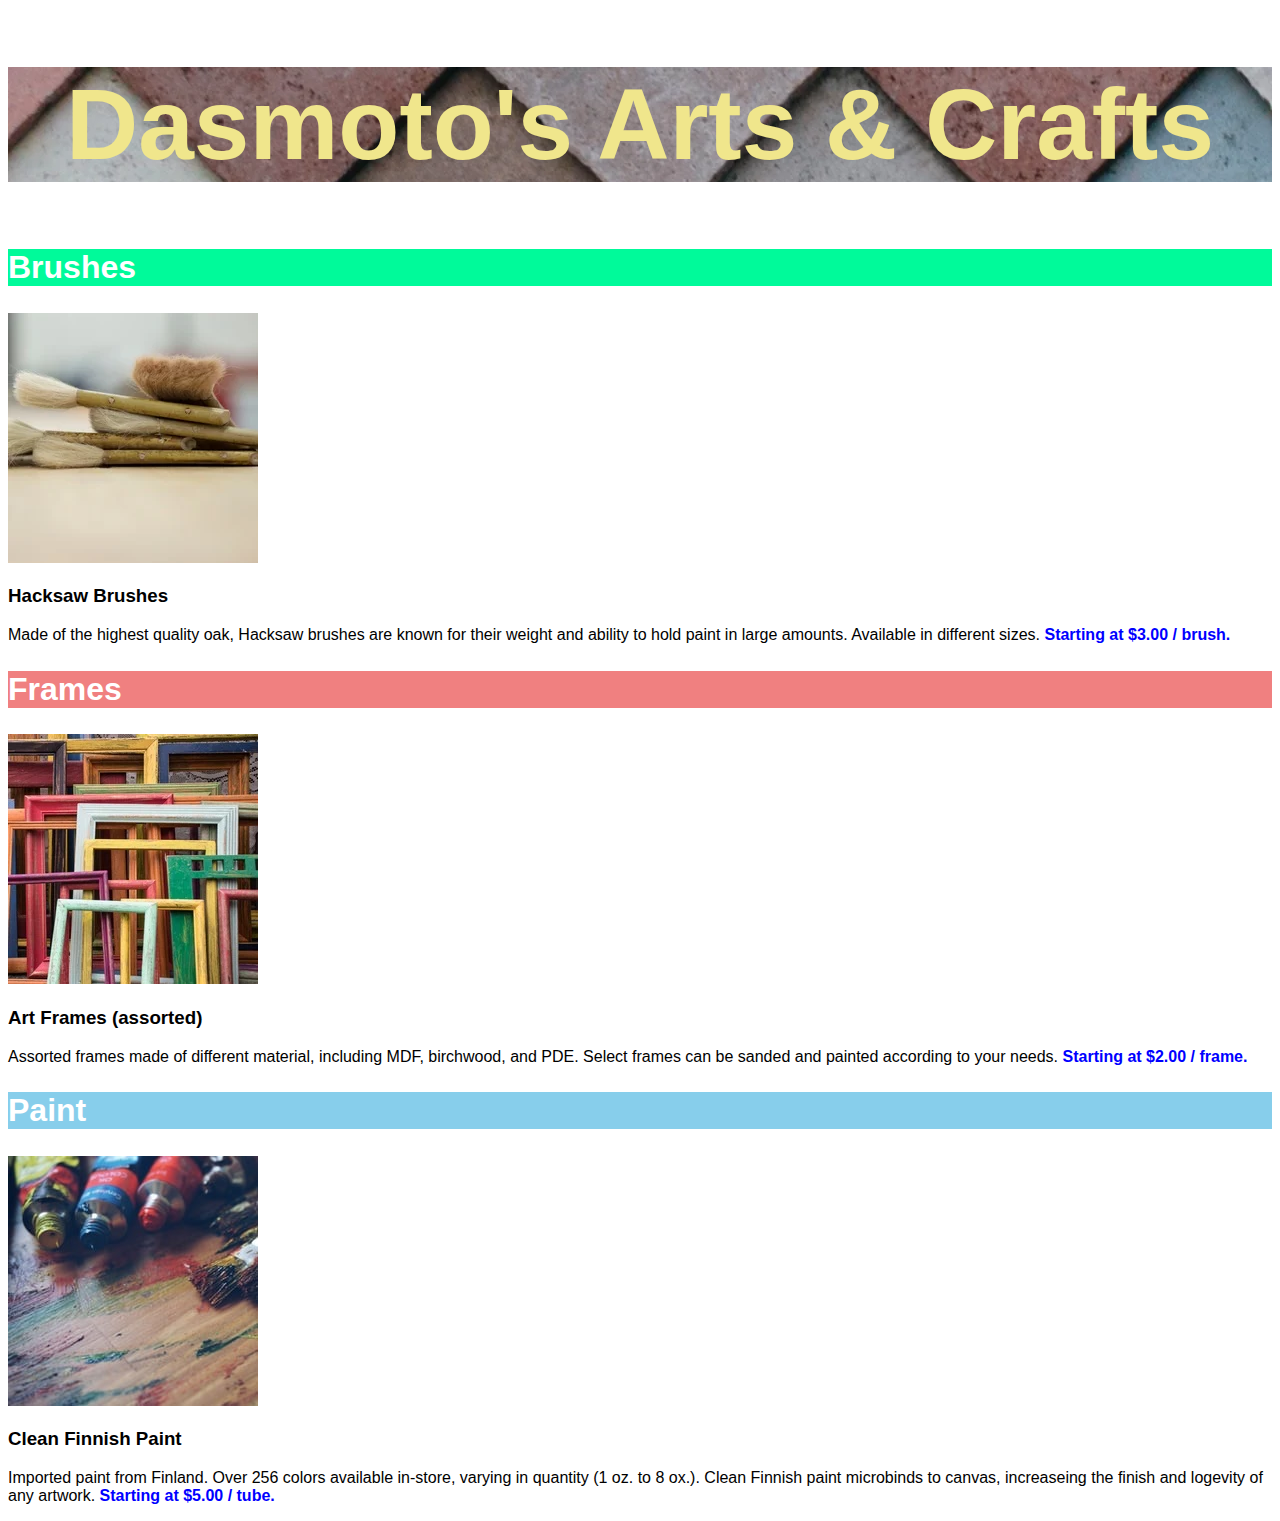
<file: Dasmoto's Arts & Crafts/index.html>
<!DOCTYPE html>
<html lang="en">
  <head>
    <meta charset="UTF-8">
    <meta http-equiv="X-UA-Compatible" content="IE=edge">
    <meta name="viewport" content="width=device-width, initial-scale=1.0">
    <title>Dasmoto's Arts & Crafts</title>
    <link rel="stylesheet" href="./resources/css/styles.css">
  </head>
  <body>
    <header>
    <h1 class="header" class="bold">Dasmoto's Arts & Crafts</h1>
    
    </header>

    <h2 class="brushes" class="bold">Brushes</h2>
    <img src="./resources/images/hacksaw.jpeg" alt="">
    <h3>Hacksaw Brushes</h3>
    <p>Made of the highest quality oak, Hacksaw brushes are known for their weight and ability to hold paint in large amounts. Available in different sizes. <strong>Starting at $3.00 / brush.</strong></p>

    <h2 class="frames" class="bold">Frames</h2>
    <img src="./resources/images/frames.jpeg" alt="">
    <h3>Art Frames (assorted)</h3>
    <p>Assorted frames made of different material, including MDF, birchwood, and PDE. Select frames can be sanded and painted according to your needs. <strong>Starting at $2.00 / frame.</strong></p>

    <h2 class="paint" class="bold">Paint</h2>
    <img src="./resources/images/finnish.jpeg" alt="">
    <h3>Clean Finnish Paint</h3>
    <p>Imported paint from Finland. Over 256 colors available in-store, varying in quantity (1 oz. to 8 ox.). Clean Finnish paint microbinds to canvas, increaseing the finish and logevity of any artwork. <strong>Starting at $5.00 / tube.</strong></p>



  </body>
</html>
</file>
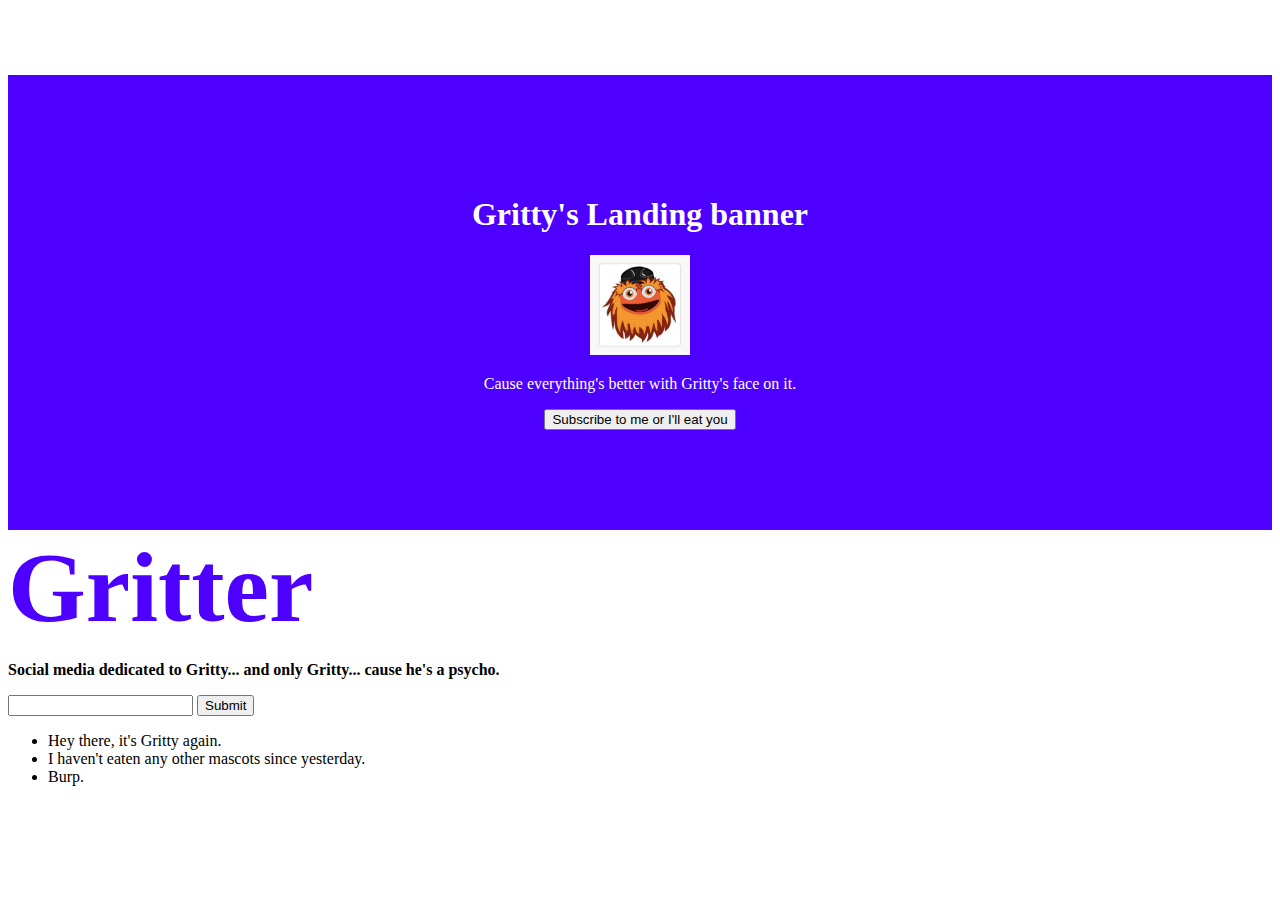
<file: MakingAWebsite/index.html>
<!DOCTYPE html>
<html lang="en">
<head>
  <meta charset="UTF-8">
  <meta http-equiv="X-UA-Compatible" content="IE=edge">
  <meta name="viewport" content="width=device-width, initial-scale=1.0">
  <link rel="stylesheet" href="./resources/css/index.css">
  <title>Gritt-ify</title>
</head>
<body>
  <!--Banner section-->
  <div class="banner">
    <h1>Gritty's Landing banner</h1>
    <img id="small-gritty" src="./resources/images/grittyImage.jpg" alt="">
    <p>Cause everything's better with Gritty's face on it.</p>
    <button>Subscribe to me or I'll eat you</button>
  </div>

  <!--Gritty section-->
  <div>
    <span class="bold" id="gritter">Gritter</span>
    <p class="bold">Social media dedicated to Gritty... and only Gritty... cause he's a psycho.</p>
    <form action"">
      <input type="text">
      <input type="submit" value="Submit">
    </form>
    <div>
      <ul>
        <li>
          <div></div> <span>Hey there, it's Gritty again.</span>
        </li>
        <li>
          <div></div> <span>I haven't eaten any other mascots since yesterday.</span>
        </li>
        <li>
          <div></div> <span>Burp.</span>
        </li>
      </ul>
    </div>
  </div>





</body>
</html>
</file>
<file: Dasmoto's Arts & Crafts/resources/css/styles.css>
.header{
  background-image: url("../images/pattern.jpeg");
  color: khaki;
  font-family:  Helvetica, Arial, sans-serif;
  font-size: 100px;
  text-align: center;
}

.bold{
  font-weight: bold;
}

.brushes{
  font-family:  Helvetica, Arial, sans-serif;
  font-size: 32px;
  color: #fff;
  background-color: mediumspringgreen;
}

.frames{
  font-family:  Helvetica, Arial, sans-serif;
  font-size: 32px;
  color: #fff;
  background-color: lightcoral;
}

.paint{
  font-family:  Helvetica, Arial, sans-serif;
  font-size: 32px;
  color: #fff;
  background-color: skyblue;
}

strong{
  color: blue;
}

p{
  font-family:  Helvetica, Arial, sans-serif;
}

h3{
  font-family:  Helvetica, Arial, sans-serif;

}
</file>
<file: MakingAWebsite/resources/css/index.css>
.banner{
  background-color: #4D00FF;
  color: #ffffff;
  margin-top: 75px;
  text-align: center;
  padding: 100px 0;
}

#small-gritty{
  height: 100px;
  width: 100px;
}

#gritter{
  color: #4D00FF;
  font-size: 100px;
  
}

.bold{
  font-weight: 900;
}
</file>
